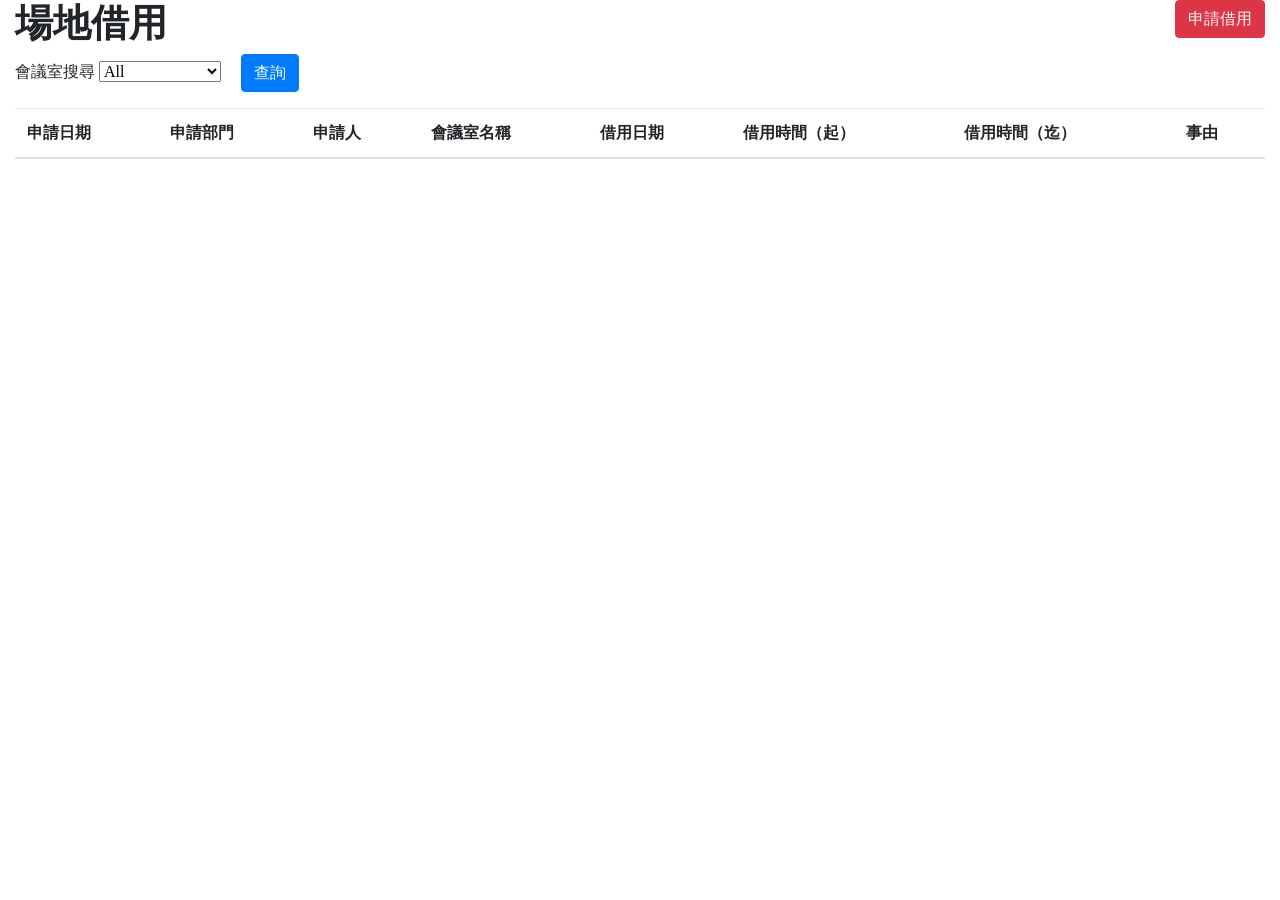
<file: index.html>
<!DOCTYPE html>
<html lang="en">
<head>
    <meta charset="UTF-8">
    <meta name="viewport" content="width=device-width, initial-scale=1.0">
    <meta http-equiv="X-UA-Compatible" content="ie=edge">
    <title>場地借用</title>
    <link rel="stylesheet" href="https://stackpath.bootstrapcdn.com/bootstrap/4.3.1/css/bootstrap.min.css" integrity="sha384-ggOyR0iXCbMQv3Xipma34MD+dH/1fQ784/j6cY/iJTQUOhcWr7x9JvoRxT2MZw1T" crossorigin="anonymous">
    <link rel="stylesheet" href="css/style.css">
</head>
<body>
    <div id="wrap">
        <div class="container-fluid">
            <div class="row">
                <div class="col-8">
                    <h1>場地借用</h1>
                </div>
                <div class="col-4">
                    <a href="https://forms.gle/kyqRpBrD16ikSvEdA" class="btn btn-danger float-right" target="_blank">申請借用</a>
                </div>
                <div class="col-12 mb-3">
                    <div>
                        <label>會議室搜尋</label>
                        <select>
                            <option value="" checked>All</option>
                            <option value="A101創客工場">A101創客工場</option>
                            <option value="A102商創教室">A102商創教室</option>
                            <option value="A103創客教室">A103創客教室</option>
                        </select>
                        <input type="submit" id="doaction" class="btn btn-primary ml-3" value="查詢">
                    </div>
                </div>
                <div class="col-12">
                    <div class="table-responsive-md">
                        <table class="table table-hover mb-0">
                            <thead>
                                <tr>
                                    <th scope="col">申請日期</th>
                                    <th scope="col">申請部門</th>
                                    <th scope="col">申請人</th>
                                    <th scope="col">會議室名稱</th>
                                    <th scope="col">借用日期</th>
                                    <th scope="col">借用時間（起）</th>
                                    <th scope="col">借用時間（迄）</th>
                                    <th scope="col">事由</th>
                                </tr>
                            </thead>
                            <tbody id="table-data">
                            </tbody>
                        </table>
                    </div>
                </div>
            </div>
        </div>
    </div>
    <script src='https://cdnjs.cloudflare.com/ajax/libs/jquery/3.3.1/jquery.min.js'></script>
    <script src="js/main.js"></script>
</body>
</html>
</file>
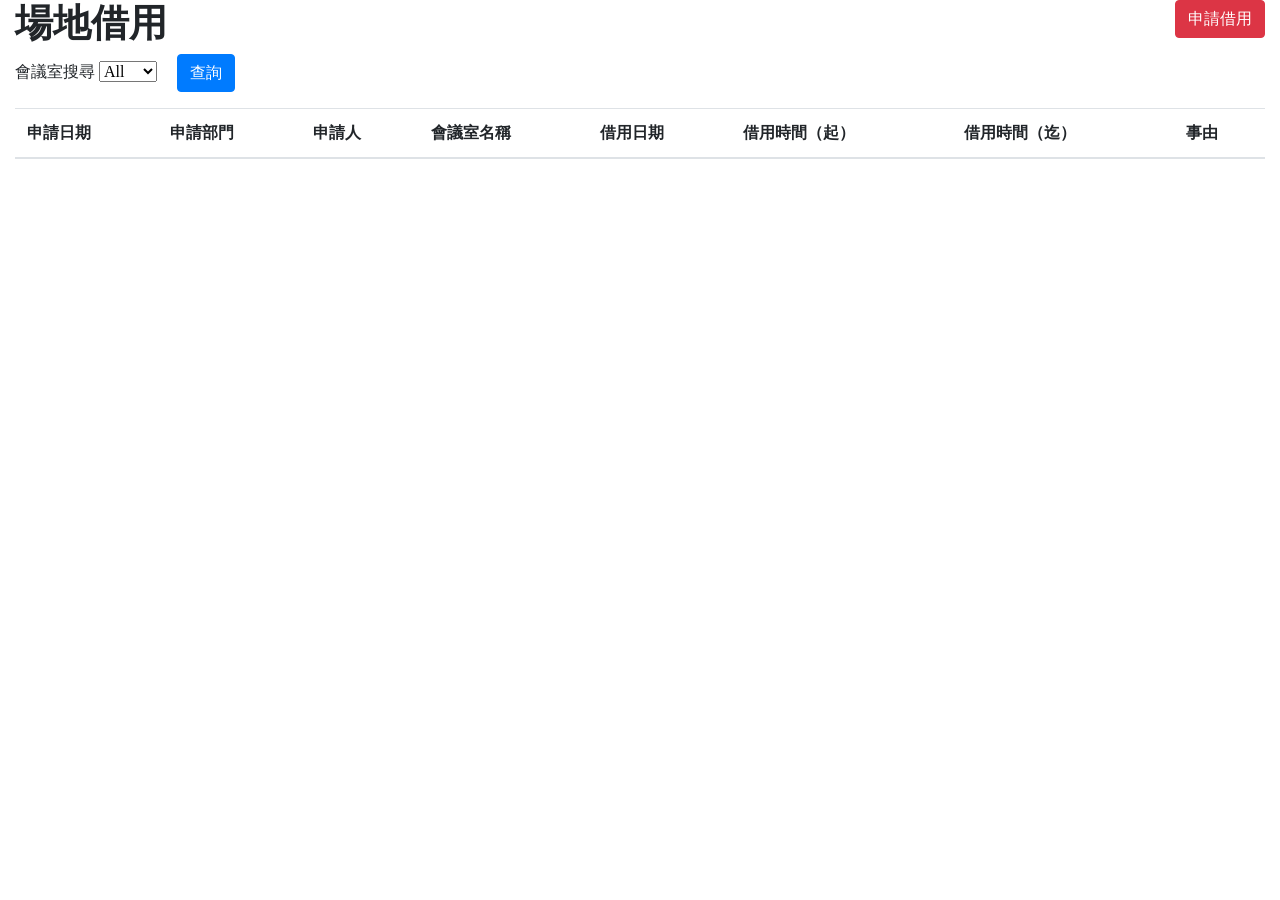
<file: indexa.html>
<!DOCTYPE html>
<html lang="en">
<head>
    <meta charset="UTF-8">
    <meta name="viewport" content="width=device-width, initial-scale=1.0">
    <meta http-equiv="X-UA-Compatible" content="ie=edge">
    <title>場地借用</title>
    <link rel="stylesheet" href="https://stackpath.bootstrapcdn.com/bootstrap/4.3.1/css/bootstrap.min.css" integrity="sha384-ggOyR0iXCbMQv3Xipma34MD+dH/1fQ784/j6cY/iJTQUOhcWr7x9JvoRxT2MZw1T" crossorigin="anonymous">
    <link rel="stylesheet" href="css/style.css">
</head>
<body>
    <div id="wrap">
        <div class="container-fluid">
            <div class="row">
                <div class="col-8">
                    <h1>場地借用</h1>
                </div>
                <div class="col-4">
                    <a href="https://forms.gle/kyqRpBrD16ikSvEdA" class="btn btn-danger float-right" target="_blank">申請借用</a>
                </div>
                <div class="col-12 mb-3">
                    <div>
                        <label>會議室搜尋</label>
                        <select>
                            <option value="" checked>All</option>
                            <option value="A101創客工場">A101</option>
                            <option value="A102商創教室">A102</option>
                            <option value="A103創客教室">A103</option>
                        </select>
                        <input type="submit" id="doaction" class="btn btn-primary ml-3" value="查詢">
                    </div>
                </div>
                <div class="col-12">
                    <div class="table-responsive-md">
                        <table class="table table-hover mb-0">
                            <thead>
                                <tr>
                                    <th scope="col">申請日期</th>
                                    <th scope="col">申請部門</th>
                                    <th scope="col">申請人</th>
                                    <th scope="col">會議室名稱</th>
                                    <th scope="col">借用日期</th>
                                    <th scope="col">借用時間（起）</th>
                                    <th scope="col">借用時間（迄）</th>
                                    <th scope="col">事由</th>
                                </tr>
                            </thead>
                            <tbody id="table-data">
                            </tbody>
                        </table>
                    </div>
                </div>
            </div>
        </div>
    </div>
    <script src='https://cdnjs.cloudflare.com/ajax/libs/jquery/3.3.1/jquery.min.js'></script>
    <script src="js/main.js"></script>
</body>
</html>
</file>
<file: css/style.css>
body {
  font-family: 'Microsoft JhengHei';
}

h1 {
  font-size: 2rem;
  font-weight: 700;
}

.padding-tb {
  padding-top: 30px;
  padding-bottom: 30px;
}

.group {
  padding-top: 30px;
}

.w-10 {
  width: 10%;
}

.w-15 {
  width: 15%;
}

#select {
  width: 120px;
  height: 40px;
}

@media (min-width: 768px) {
  h1 {
    font-size: 2.4rem;
  }
}
</file>
